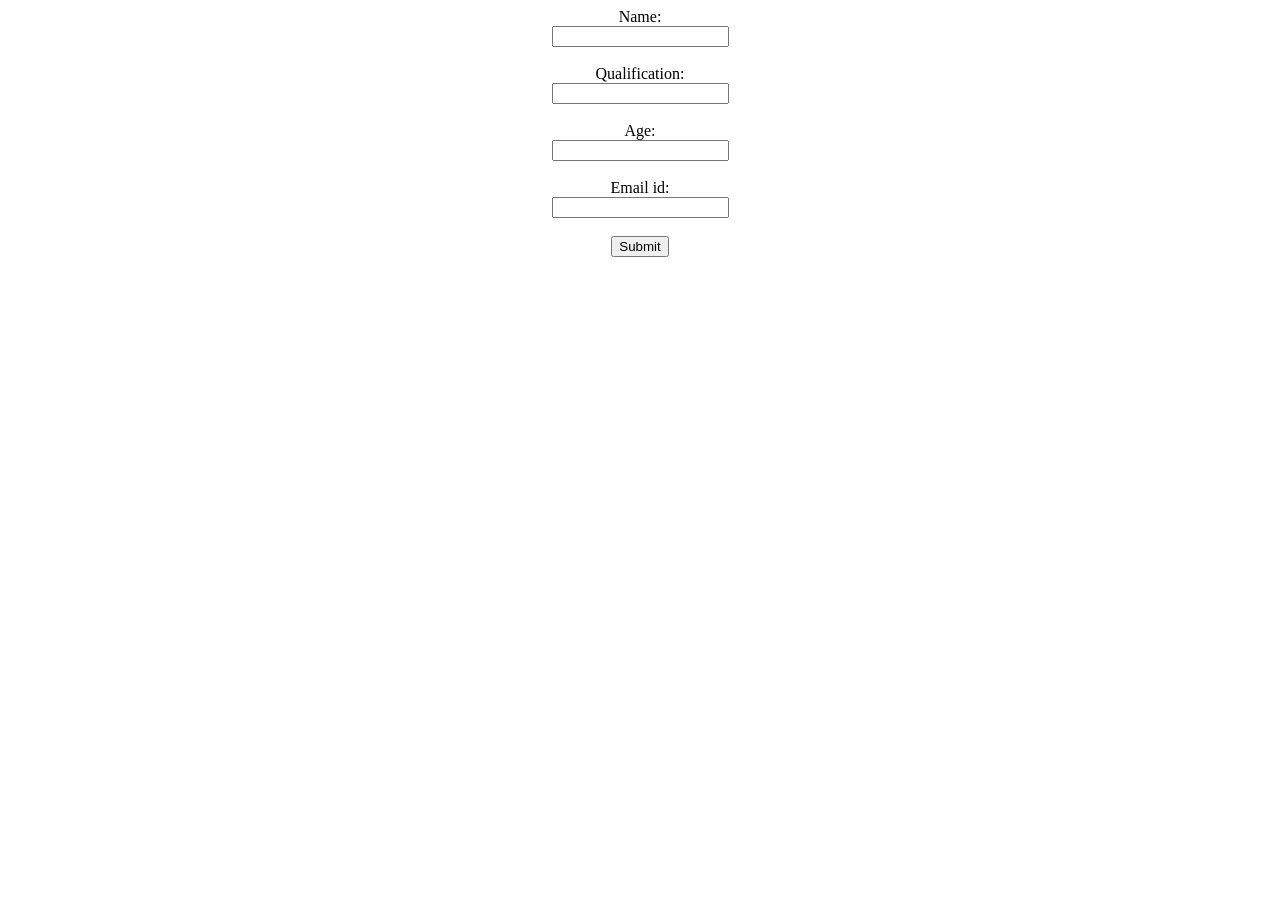
<file: Assessments/M1(Harish)/Assignment2/form.html>
<html>
<body>
 <center>
<form>
  Name:<br>
  <input type="text" name="username">
  <br><br>
  Qualification:<br>
  <input type="text" name="qualification">
  <br><br>
  Age:<br>
  <input type="number" name="number">
  <br><br>
  Email id:<br>
  <input type="text" name="email_id">
  <br><br>
  <input type="submit" value="Submit">
</form>
 </center>
</body>
</html>
</file>
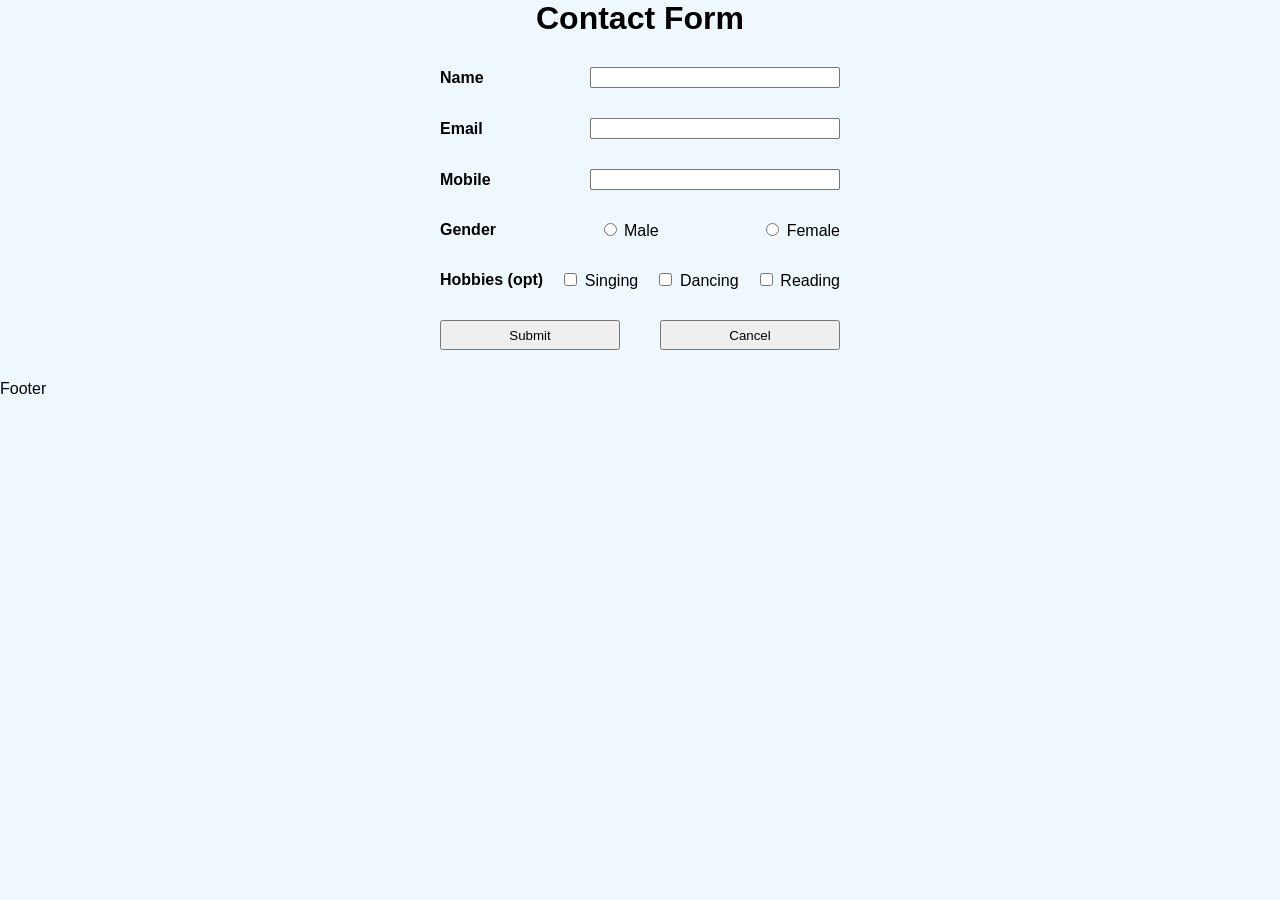
<file: Assessments/M2(JOHN CLINTON)/Assignment1/contact.html>
<html>
<head>
<title>Form Validation</title>
<link rel="stylesheet" href="styles.css">
</head>
<body>
<center>
<h1>Contact Form</h1>
<form name="contact_form">
<span class="form-group">
<label for="user_name">Name</label>
<input type="text" name="user_name" />
</span>
<span class="form-group">
<label for="user_email">Email</label>
<input type="email" name="user_email" />
</span>
<span class="form-group">
<label for="user_mobile">Mobile</label>
<input type="number" name="user_mobile" />
</span>
<span class="form-group">
<label for="user_gender">Gender</label>
<span> <input type="radio" name="user_gender" value="Male" /> Male </span>
<span> <input type="radio" name="user_gender" value="Female" /> Female </span>
</span>
<span class="form-group">
<label for="user_hobbies">Hobbies (opt)</label>
<span> <input type="checkbox" name="user_hobbies" value="Singing" /> Singing </span>
<span> <input type="checkbox" name="user_hobbies" value="Dancing" /> Dancing </span>
<span> <input type="checkbox" name="user_hobbies" value="Reading" /> Reading </span>
</span>
<span class="form-group">
<button type="button" onclick="validate()">Submit</button>
<button type="reset">Cancel</button>
</span>
</form>
</center>
<script type="text/javascript">
const nameElement = document.contact_form.user_name;
const emailElement = document.contact_form.user_email;
const mobileElement = document.contact_form.user_mobile;
const genderElement = document.contact_form.user_gender;
const hobbiesElement = document.contact_form.user_hobbies;
var message = '';
function validateName(name) {
var regex = /^([a-zA-Z]\s?)+$/;
if (name === '' || !regex.test(name)) {
nameElement.focus();
message = 'Name';
return false;
}
return true;
}
function validateEmail(email) {
var regex = /^(\S+)\@(\S+)\.(\S{2,6})$/;
if (email === '' || !regex.test(email)) {
emailElement.focus();
message = 'Email';
return false;
}
return true;
}
function validateMobileNumber(mobile) {
var regex = /^(\+\d{2}\s)?\d{10}$/;
if (mobile === '' || !regex.test(mobile)) {
mobileElement.focus();
message = 'Mobile Number';
return false;
}
return true;
}
function validateGender(gender) {
if (gender === '') {
message = 'Gender';
return false;
}
return true;
}
function validate() {
var name = nameElement.value;
var email = emailElement.value;
var mobile = mobileElement.value;
var gender = genderElement.value;
var hobbies = [...hobbiesElement].filter((hobby) => hobby.checked).map((hobby) => hobby.value);
if (validateName(name) && validateEmail(email) && validateMobileNumber(mobile) &&
validateGender(gender)) {
alert(`
Name: ${name}
Email: ${email}
Mobile Number: ${mobile}
Gender: ${gender}
Hobbies: ${hobbies.length ? hobbies : 'None'}
`);
} else {
alert(`Enter Correct ${message}`);
}
}
</script>
</body>
</html>
Footer
</file>
<file: Assessments/M2(JOHN CLINTON)/Assignment1/styles.css>
body {
width: 100vw;
margin: 0 auto;
font-family: sans-serif;
background-color: aliceblue;
}
.form-group {
width: 400px;
margin: 30px 0;
display: flex;
align-items: center;
justify-content: space-between;
}
label {
font-weight: bold;
}
input[type='text'],
input[type='email'],
input[type='number'] {
width: 250px;
}
button {
width: 45%;
height: 30px;
}
Footer
</file>
